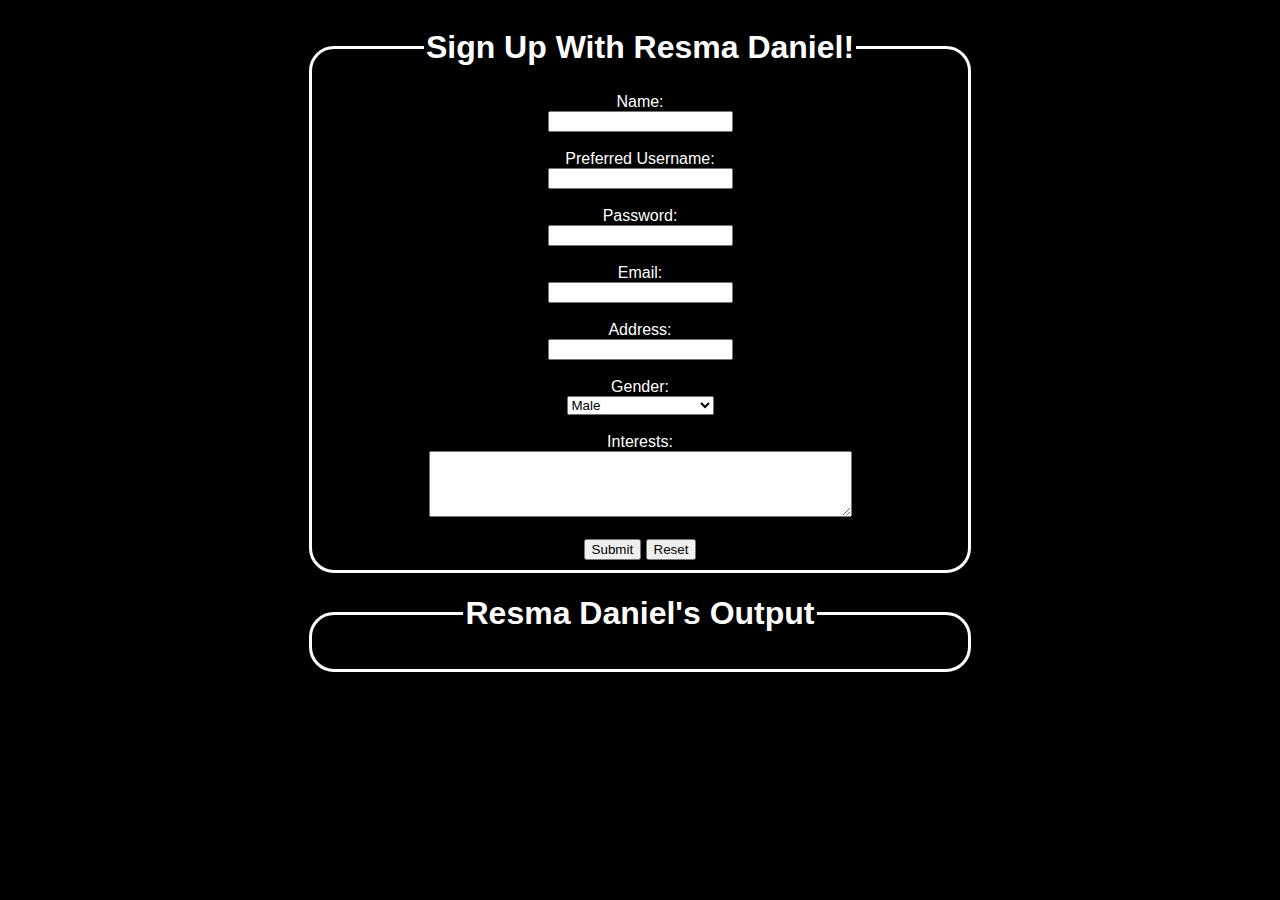
<file: index.html>
<!DOCTYPE html>
<html lang="en">
<head>
    <meta charset="UTF-8">
    <meta name="viewport" content="width=device-width, initial-scale=1.0">
    <title>Learning Website Sign-Up</title>
    <link rel="stylesheet" href="styles.css">
</head>
<body>
    <form id="signupForm" action="index.html">
        <fieldset>
            <legend><h1>Sign Up With Resma Daniel!</h1></legend>
            <label for="name">Name:</label><br>
            <input type="text" id="name" name="name" required onblur="validateInput(this)" onfocus="resetInput(this)"><br><br>
            
            <label for="username">Preferred Username:</label><br>
            <input type="text" id="username" name="username" required onblur="validateInput(this)" onfocus="resetInput(this)"><br><br>
            
            <label for="password">Password:</label><br>
            <input type="password" id="password" name="password" required onblur="validateInput(this)" onfocus="resetInput(this)"><br><br>
            
            <label for="email">Email:</label><br>
            <input type="email" id="email" name="email" required onblur="validateInput(this)" onfocus="resetInput(this)"><br><br>
            
            <label for="address">Address:</label><br>
            <input type="text" id="address" name="address" onblur="validateInput(this)" onfocus="resetInput(this)"><br><br>
            
            <label for="gender">Gender:</label><br>
            <select id="gender" name="gender">
                <option value="male">Male</option>
                <option value="female">Female</option>
                <option value="other">Prefer not to mention</option>
            </select><br><br>
            
            <label for="interests">Interests:</label><br>
            <textarea id="interests" name="interests" rows="4" cols="50" onblur="validateInput(this)" onfocus="resetInput(this)"></textarea><br><br>

            <input type="submit" value="Submit">
            <input type="reset" value="Reset" onclick="resetForm()">
        </fieldset>
        
    </form>

    <fieldset id="outputFieldset">
        <legend><h1>Resma Daniel's Output</h1></legend>
        <div id="output"></div>
    </fieldset>

    <script>
        function resetForm(){
            document.getElementById("output").innerHTML = " ";
        }

        function validateInput(element) {
            if (element.value === "") {
                element.classList.add("error");
            } else {
                element.classList.remove("error");
                element.classList.add("success");
            }
        }

        function resetInput(element) {
            element.classList.remove("error");
            element.classList.remove("success");
        }

        document.getElementById("signupForm").addEventListener("submit", function(event) {
            event.preventDefault();
            
            var formData = new FormData(this);
            var output = "<h2>Submitted Information:</h2>";

            for (var p of formData.entries()) {
                output += "<p><strong>" + p[0] + ":</strong> " + p[1] + "</p>";
            }

            document.getElementById("output").innerHTML = output;
        });
    </script>
</body>
</html>
</file>
<file: styles.css>
body {
    font-family: Arial, sans-serif;
    background-color:black;
    color: white;

fieldset {
    text-align: center;
    width: 50%;
    margin: 0 auto;
    border: 3px solid white;
    border-radius: 25px;

}

.error {
    border: 3px solid red;
}

.success {
    border: 3px solid green;
}
</file>
